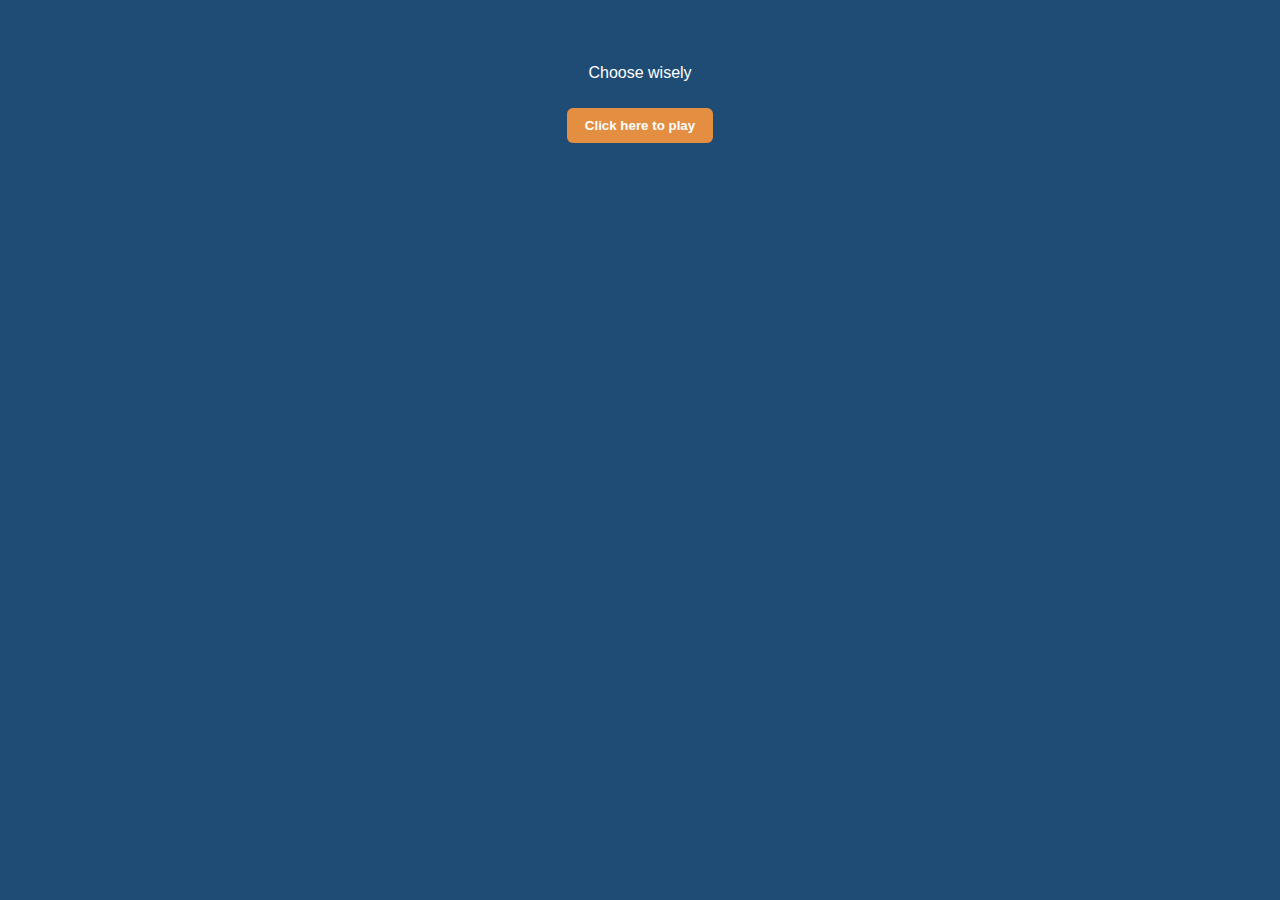
<file: index.html>
<!doctype html>
<html lang="en">
<head>
  <title>Rock Paper Scissors - Week 8</title>
  <script src="script.js"></script>
  <link rel="stylesheet" href="style.css">
</head>
<body>
  <p>Choose wisely</p>
  <div class="buttons">
    <button onclick="newgame()">Click here to play</button>
  </div>
  <h1 id="computer-choice"></h3>
  <h1 id="result"></h2>  
</body>
</html>
</file>
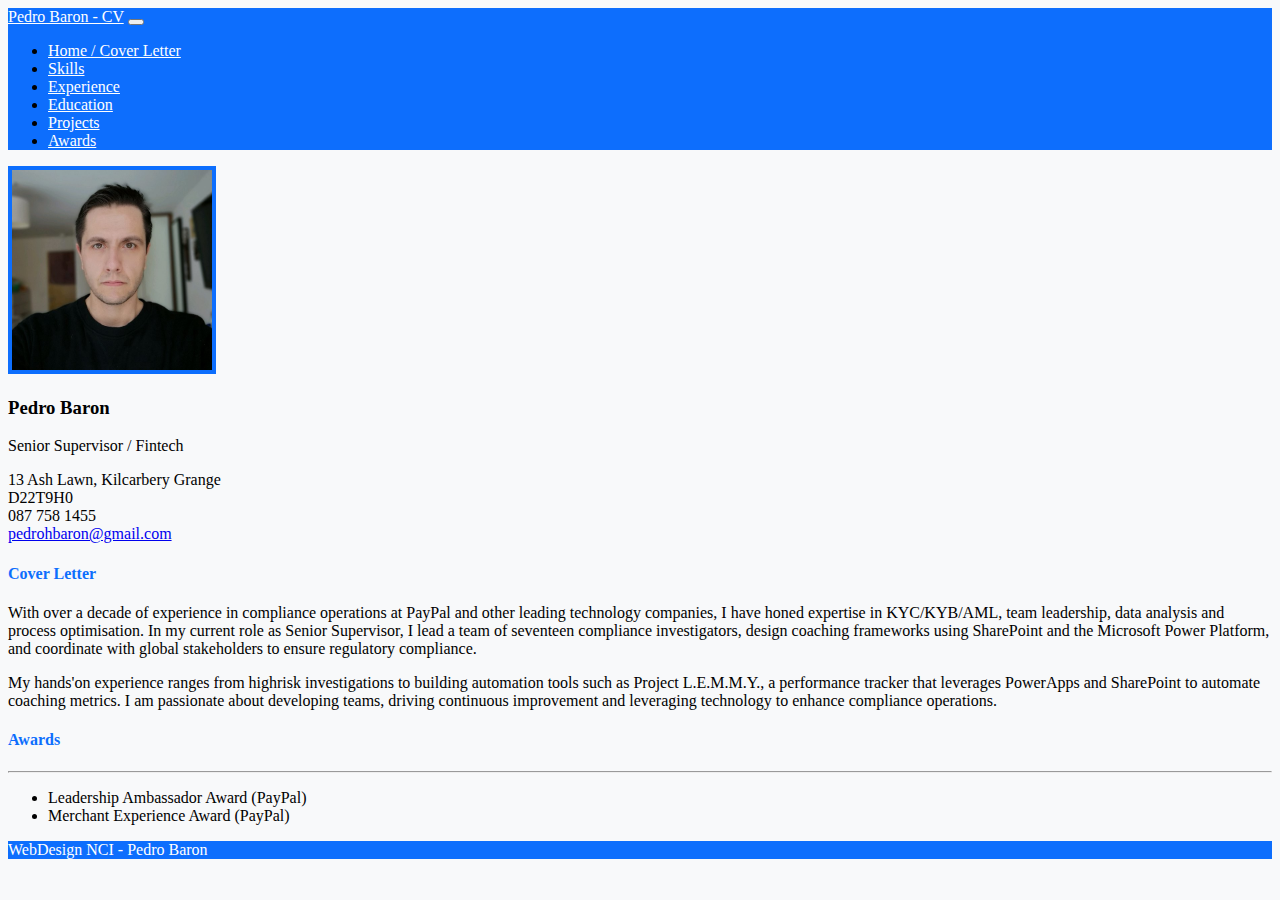
<file: awards.html>
<!doctype html>
<html lang="en">
  <head>
    <meta charset="utf-8">
    <meta name="viewport" content="width=device-width, initial-scale=1">
    <title>Pedro Baron CV</title>
    <link href="https://cdn.jsdelivr.net/npm/bootstrap@5.3.8/dist/css/bootstrap.min.css" rel="stylesheet" integrity="sha384-sRIl4kxILFvY47J16cr9ZwB07vP4J8+LH7qKQnuqkuIAvNWLzeN8tE5YBujZqJLB" crossorigin="anonymous">
    <style>
      /* --- Custom Theme --- */
      body {
        background-color: #f8f9fa;
      }
      .navbar {
        background-color: #0d6efd !important;
      }
      .navbar-brand, .nav-link {
        color: white !important;
      }
      .nav-link:hover {
        text-decoration: underline;
      }
      h4 {
        color: #0d6efd;
      }
      footer {
        background-color: #0d6efd;
        color: white;
      }
      .list-group-item {
        border: none;
        background-color: transparent;
      }
      img {
        border: 4px solid #0d6efd;
      }
    </style>
  </head>
  <body>
    <!-- NAVBAR -->
    <nav class="navbar navbar-expand-lg">
        <div class="container">
            <a class="navbar-brand fw-bold" href="#">Pedro Baron - CV</a>
            <button class="navbar-toggler" type="button" data-bs-toggle="collapse" data-bs-target="#navbarNav" aria-controls="navbarNav" aria-expanded="false" aria-label="Toggle navigation">
                <span class="navbar-toggler-icon"></span>
            </button>
            <div class="collapse navbar-collapse" id="navbarNav">
            <ul class="navbar-nav ms-auto">
                <li class="nav-item"><a class="nav-link" href="index.html">Home / Cover Letter</a></li>
                <li class="nav-item"><a class="nav-link" href="skills.html">Skills</a></li>
                <li class="nav-item"><a class="nav-link" href="experience.html">Experience</a></li>
                <li class="nav-item"><a class="nav-link" href="education.html">Education</a></li>
                <li class="nav-item"><a class="nav-link" href="projects.html">Projects</a></li>
                <li class="nav-item"><a class="nav-link active" href="awards.html">Awards</a></li>
            </ul>
            </div>
        </div>
    </nav>

    <!-- MAIN CONTENT -->
    <div class="container my-5">

      <!-- PROFILE SECTION -->
      <div class="row mb-5">
        <div class="col-md-4 text-center">
          <img src="images/pedro.jpg" alt="Pedro Baron" class="img-fluid rounded-circle mb-3" style="max-width: 200px;">
          <h3>Pedro Baron</h3>
          <p class="text-muted">Senior Supervisor / Fintech</p>
          <p>13 Ash Lawn, Kilcarbery Grange<br>D22T9H0<br>
          087 758 1455<br>
          <a href="mailto:pedrohbaron@gmail.com" class="text-decoration-none text-primary">pedrohbaron@gmail.com</a></p>
        </div>
        <div class="col-md-8">
          <h4 class="mb-3">Cover Letter</h4>
          <p>
            With over a decade of experience in compliance operations at PayPal and other leading technology companies, I have honed expertise in KYC/KYB/AML, team leadership, data analysis and process optimisation. In my current role as Senior Supervisor, I lead a team of seventeen compliance investigators, design coaching frameworks using SharePoint and the Microsoft Power Platform, and coordinate with global stakeholders to ensure regulatory compliance.
          </p>
          <p>
            My hands'on experience ranges from highrisk investigations to building automation tools such as Project L.E.M.M.Y., a performance tracker that leverages PowerApps and SharePoint to automate coaching metrics. I am passionate about developing teams, driving continuous improvement and leveraging technology to enhance compliance operations. 
          </p>
        </div>
      </div>

      <!-- AWARDS SECTION -->
      <div class="row mb-5">
        <div class="col">
          <h4>Awards</h4>
          <hr>
          <ul>
            <li>Leadership Ambassador Award (PayPal)</li>
            <li>Merchant Experience Award (PayPal)</li>
          </ul>
        </div>
      </div>
    </div>

    <footer class="text-center p-3 mt-5">
      <p class="mb-0">WebDesign NCI - Pedro Baron</p>
    </footer>

    <script src="https://cdn.jsdelivr.net/npm/bootstrap@5.3.8/dist/js/bootstrap.bundle.min.js" integrity="sha384-FKyoEForCGlyvwx9Hj09JcYn3nv7wiPVlz7YYwJrWVcXK/BmnVDxM+D2scQbITxI" crossorigin="anonymous"></script>
  </body>
</html>
</file>
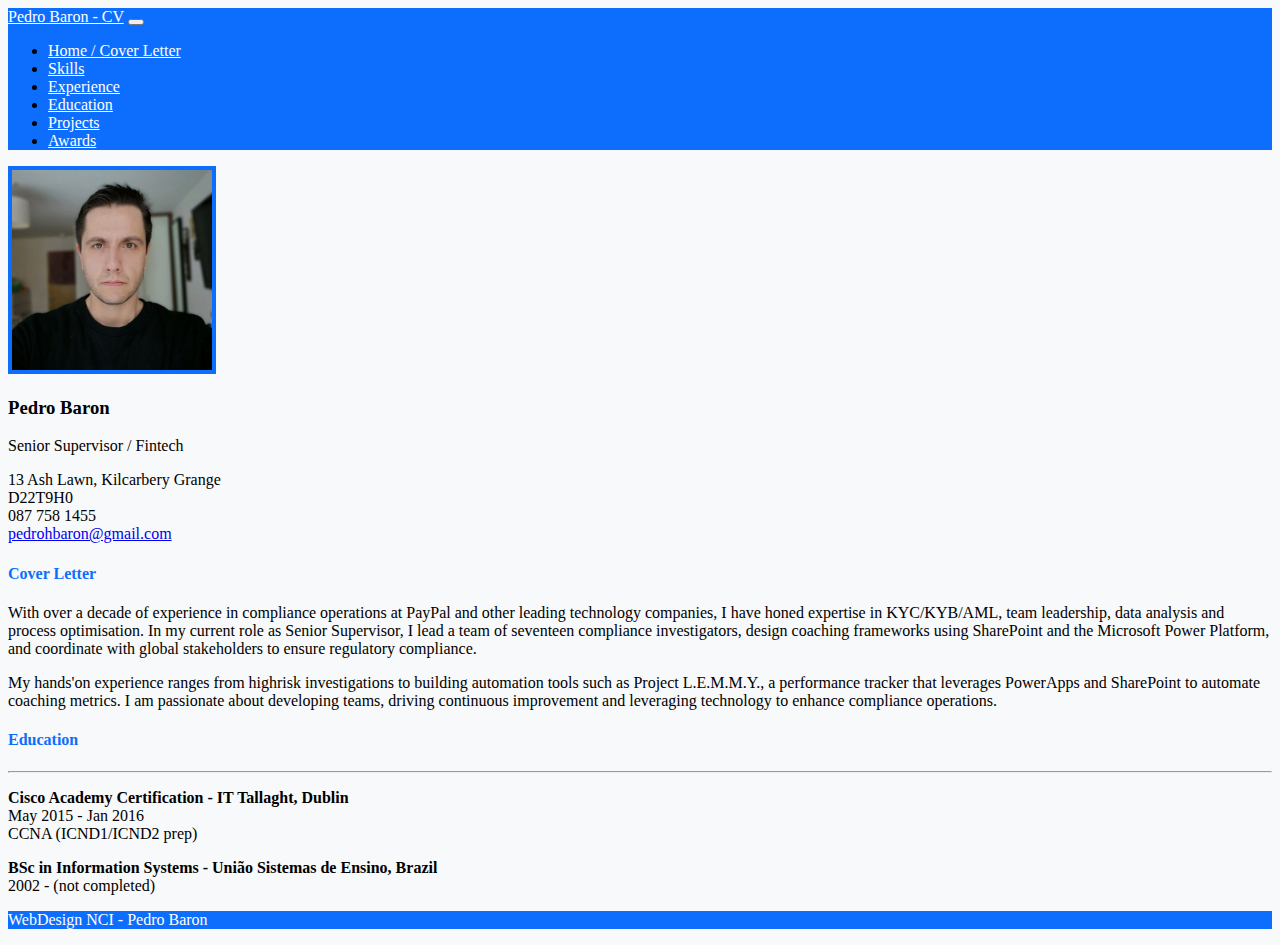
<file: education.html>
<!doctype html>
<html lang="en">
  <head>
    <meta charset="utf-8">
    <meta name="viewport" content="width=device-width, initial-scale=1">
    <title>Pedro Baron CV</title>
    <link href="https://cdn.jsdelivr.net/npm/bootstrap@5.3.8/dist/css/bootstrap.min.css" rel="stylesheet" integrity="sha384-sRIl4kxILFvY47J16cr9ZwB07vP4J8+LH7qKQnuqkuIAvNWLzeN8tE5YBujZqJLB" crossorigin="anonymous">
    <style>
      /* --- Custom Theme --- */
      body {
        background-color: #f8f9fa;
      }
      .navbar {
        background-color: #0d6efd !important;
      }
      .navbar-brand, .nav-link {
        color: white !important;
      }
      .nav-link:hover {
        text-decoration: underline;
      }
      h4 {
        color: #0d6efd;
      }
      footer {
        background-color: #0d6efd;
        color: white;
      }
      .list-group-item {
        border: none;
        background-color: transparent;
      }
      img {
        border: 4px solid #0d6efd;
      }
    </style>
  </head>
  <body>
    <!-- NAVBAR -->
    <nav class="navbar navbar-expand-lg">
        <div class="container">
            <a class="navbar-brand fw-bold" href="#">Pedro Baron - CV</a>
            <button class="navbar-toggler" type="button" data-bs-toggle="collapse" data-bs-target="#navbarNav" aria-controls="navbarNav" aria-expanded="false" aria-label="Toggle navigation">
                <span class="navbar-toggler-icon"></span>
            </button>
            <div class="collapse navbar-collapse" id="navbarNav">
            <ul class="navbar-nav ms-auto">
                <li class="nav-item"><a class="nav-link" href="index.html">Home / Cover Letter</a></li>
                <li class="nav-item"><a class="nav-link" href="skills.html">Skills</a></li>
                <li class="nav-item"><a class="nav-link" href="experience.html">Experience</a></li>
                <li class="nav-item"><a class="nav-link active" href="education.html">Education</a></li>
                <li class="nav-item"><a class="nav-link" href="projects.html">Projects</a></li>
                <li class="nav-item"><a class="nav-link" href="awards.html">Awards</a></li>
            </ul>
            </div>
        </div>
    </nav>

    <!-- MAIN CONTENT -->
    <div class="container my-5">

      <!-- PROFILE SECTION -->
      <div class="row mb-5">
        <div class="col-md-4 text-center">
          <img src="images/pedro.jpg" alt="Pedro Baron" class="img-fluid rounded-circle mb-3" style="max-width: 200px;">
          <h3>Pedro Baron</h3>
          <p class="text-muted">Senior Supervisor / Fintech</p>
          <p>13 Ash Lawn, Kilcarbery Grange<br>D22T9H0<br>
          087 758 1455<br>
          <a href="mailto:pedrohbaron@gmail.com" class="text-decoration-none text-primary">pedrohbaron@gmail.com</a></p>
        </div>
        <div class="col-md-8">
          <h4 class="mb-3">Cover Letter</h4>
          <p>
            With over a decade of experience in compliance operations at PayPal and other leading technology companies, I have honed expertise in KYC/KYB/AML, team leadership, data analysis and process optimisation. In my current role as Senior Supervisor, I lead a team of seventeen compliance investigators, design coaching frameworks using SharePoint and the Microsoft Power Platform, and coordinate with global stakeholders to ensure regulatory compliance.
          </p>
          <p>
            My hands'on experience ranges from highrisk investigations to building automation tools such as Project L.E.M.M.Y., a performance tracker that leverages PowerApps and SharePoint to automate coaching metrics. I am passionate about developing teams, driving continuous improvement and leveraging technology to enhance compliance operations. 
          </p>
        </div>
      </div>

      <!-- EDUCATION SECTION -->
      <div class="row mb-5">
        <div class="col">
          <h4>Education</h4>
          <hr>
          <p><strong>Cisco Academy Certification - IT Tallaght, Dublin</strong><br>May 2015 - Jan 2016<br>CCNA (ICND1/ICND2 prep)</p>
          <p><strong>BSc in Information Systems - União Sistemas de Ensino, Brazil</strong><br>2002 - (not completed)</p>
        </div>
      </div>
    </div>

    <footer class="text-center p-3 mt-5">
      <p class="mb-0">WebDesign NCI - Pedro Baron</p>
    </footer>

    <script src="https://cdn.jsdelivr.net/npm/bootstrap@5.3.8/dist/js/bootstrap.bundle.min.js" integrity="sha384-FKyoEForCGlyvwx9Hj09JcYn3nv7wiPVlz7YYwJrWVcXK/BmnVDxM+D2scQbITxI" crossorigin="anonymous"></script>
  </body>
</html>
</file>
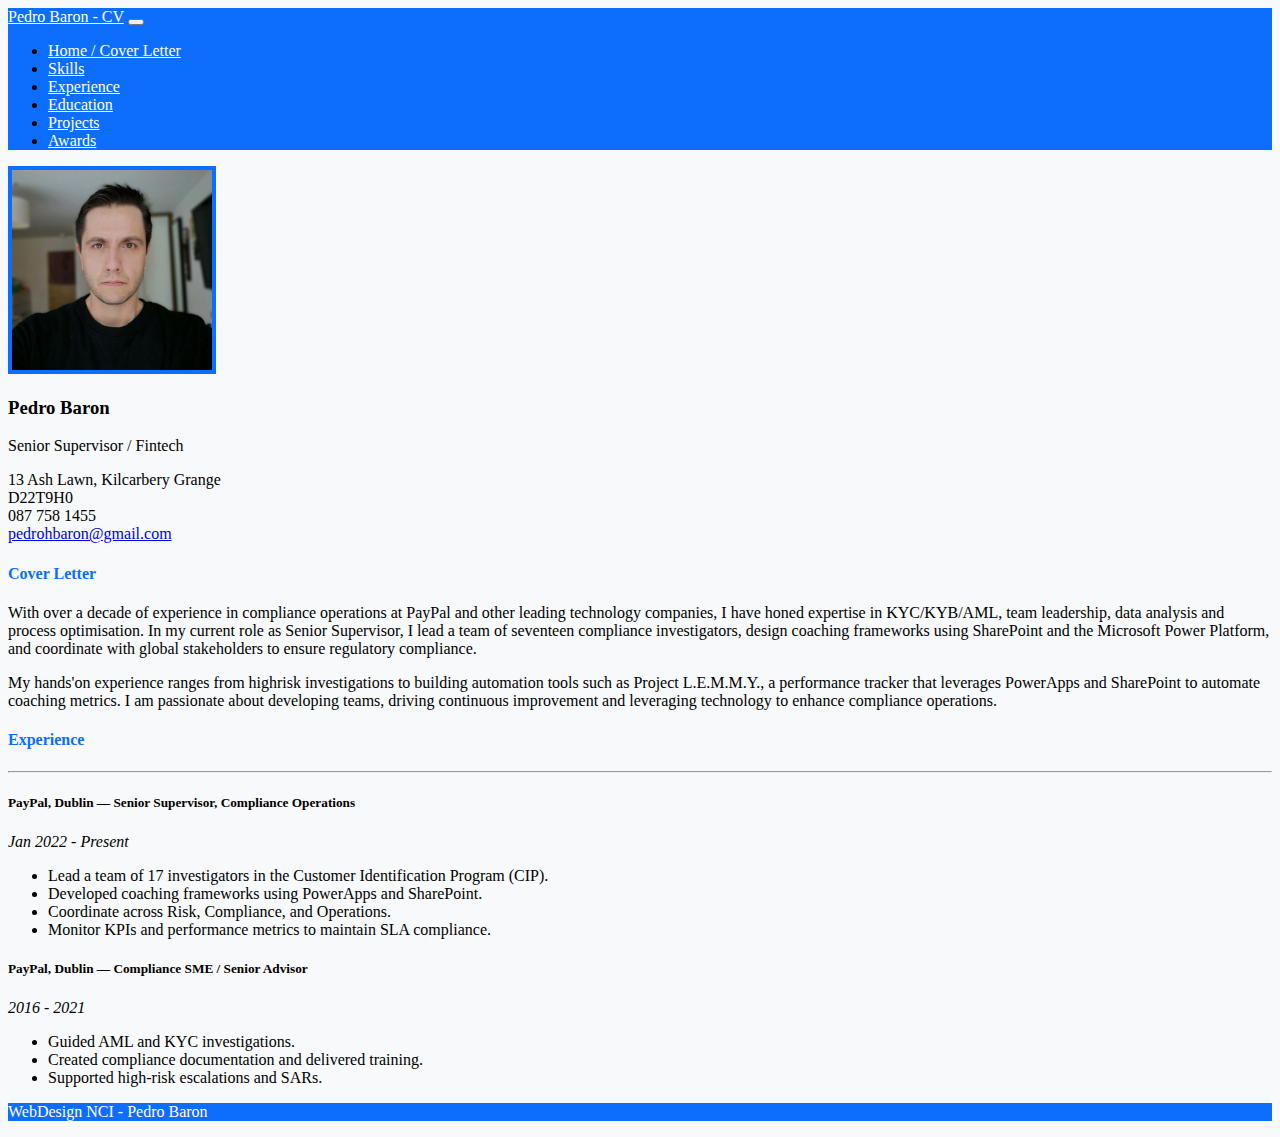
<file: experience.html>
<!doctype html>
<html lang="en">
  <head>
    <meta charset="utf-8">
    <meta name="viewport" content="width=device-width, initial-scale=1">
    <title>Pedro Baron CV</title>
    <link href="https://cdn.jsdelivr.net/npm/bootstrap@5.3.8/dist/css/bootstrap.min.css" rel="stylesheet" integrity="sha384-sRIl4kxILFvY47J16cr9ZwB07vP4J8+LH7qKQnuqkuIAvNWLzeN8tE5YBujZqJLB" crossorigin="anonymous">
    <style>
      /* --- Custom Theme --- */
      body {
        background-color: #f8f9fa;
      }
      .navbar {
        background-color: #0d6efd !important;
      }
      .navbar-brand, .nav-link {
        color: white !important;
      }
      .nav-link:hover {
        text-decoration: underline;
      }
      h4 {
        color: #0d6efd;
      }
      footer {
        background-color: #0d6efd;
        color: white;
      }
      .list-group-item {
        border: none;
        background-color: transparent;
      }
      img {
        border: 4px solid #0d6efd;
      }
    </style>
  </head>
  <body>
    <!-- NAVBAR -->
    <nav class="navbar navbar-expand-lg">
        <div class="container">
            <a class="navbar-brand fw-bold" href="#">Pedro Baron - CV</a>
            <button class="navbar-toggler" type="button" data-bs-toggle="collapse" data-bs-target="#navbarNav" aria-controls="navbarNav" aria-expanded="false" aria-label="Toggle navigation">
                <span class="navbar-toggler-icon"></span>
            </button>
            <div class="collapse navbar-collapse" id="navbarNav">
            <ul class="navbar-nav ms-auto">
                <li class="nav-item"><a class="nav-link" href="index.html">Home / Cover Letter</a></li>
                <li class="nav-item"><a class="nav-link" href="skills.html">Skills</a></li>
                <li class="nav-item"><a class="nav-link active" href="experience.html">Experience</a></li>
                <li class="nav-item"><a class="nav-link" href="education.html">Education</a></li>
                <li class="nav-item"><a class="nav-link" href="projects.html">Projects</a></li>
                <li class="nav-item"><a class="nav-link" href="awards.html">Awards</a></li>
            </ul>
            </div>
        </div>
    </nav>

    <!-- MAIN CONTENT -->
    <div class="container my-5">

      <!-- PROFILE SECTION -->
      <div class="row mb-5">
        <div class="col-md-4 text-center">
          <img src="images/pedro.jpg" alt="Pedro Baron" class="img-fluid rounded-circle mb-3" style="max-width: 200px;">
          <h3>Pedro Baron</h3>
          <p class="text-muted">Senior Supervisor / Fintech</p>
          <p>13 Ash Lawn, Kilcarbery Grange<br>D22T9H0<br>
          087 758 1455<br>
          <a href="mailto:pedrohbaron@gmail.com" class="text-decoration-none text-primary">pedrohbaron@gmail.com</a></p>
        </div>
        <div class="col-md-8">
          <h4 class="mb-3">Cover Letter</h4>
          <p>
            With over a decade of experience in compliance operations at PayPal and other leading technology companies, I have honed expertise in KYC/KYB/AML, team leadership, data analysis and process optimisation. In my current role as Senior Supervisor, I lead a team of seventeen compliance investigators, design coaching frameworks using SharePoint and the Microsoft Power Platform, and coordinate with global stakeholders to ensure regulatory compliance.
          </p>
          <p>
            My hands'on experience ranges from highrisk investigations to building automation tools such as Project L.E.M.M.Y., a performance tracker that leverages PowerApps and SharePoint to automate coaching metrics. I am passionate about developing teams, driving continuous improvement and leveraging technology to enhance compliance operations. 
          </p>
        </div>
      </div>

      <!-- EXPERIENCE SECTION -->
      <div class="row mb-5">
        <div class="col">
          <h4>Experience</h4>
          <hr>
          <div class="mb-3">
            <h5>PayPal, Dublin — Senior Supervisor, Compliance Operations</h5>
            <p><em>Jan 2022 - Present</em></p>
            <ul>
              <li>Lead a team of 17 investigators in the Customer Identification Program (CIP).</li>
              <li>Developed coaching frameworks using PowerApps and SharePoint.</li>
              <li>Coordinate across Risk, Compliance, and Operations.</li>
              <li>Monitor KPIs and performance metrics to maintain SLA compliance.</li>
            </ul>
          </div>
          <div class="mb-3">
            <h5>PayPal, Dublin — Compliance SME / Senior Advisor</h5>
            <p><em>2016 - 2021</em></p>
            <ul>
              <li>Guided AML and KYC investigations.</li>
              <li>Created compliance documentation and delivered training.</li>
              <li>Supported high-risk escalations and SARs.</li>
            </ul>
          </div>
        </div>
      </div>
    </div>

    <footer class="text-center p-3 mt-5">
      <p class="mb-0">WebDesign NCI - Pedro Baron</p>
    </footer>

    <script src="https://cdn.jsdelivr.net/npm/bootstrap@5.3.8/dist/js/bootstrap.bundle.min.js" integrity="sha384-FKyoEForCGlyvwx9Hj09JcYn3nv7wiPVlz7YYwJrWVcXK/BmnVDxM+D2scQbITxI" crossorigin="anonymous"></script>
  </body>
</html>
</file>
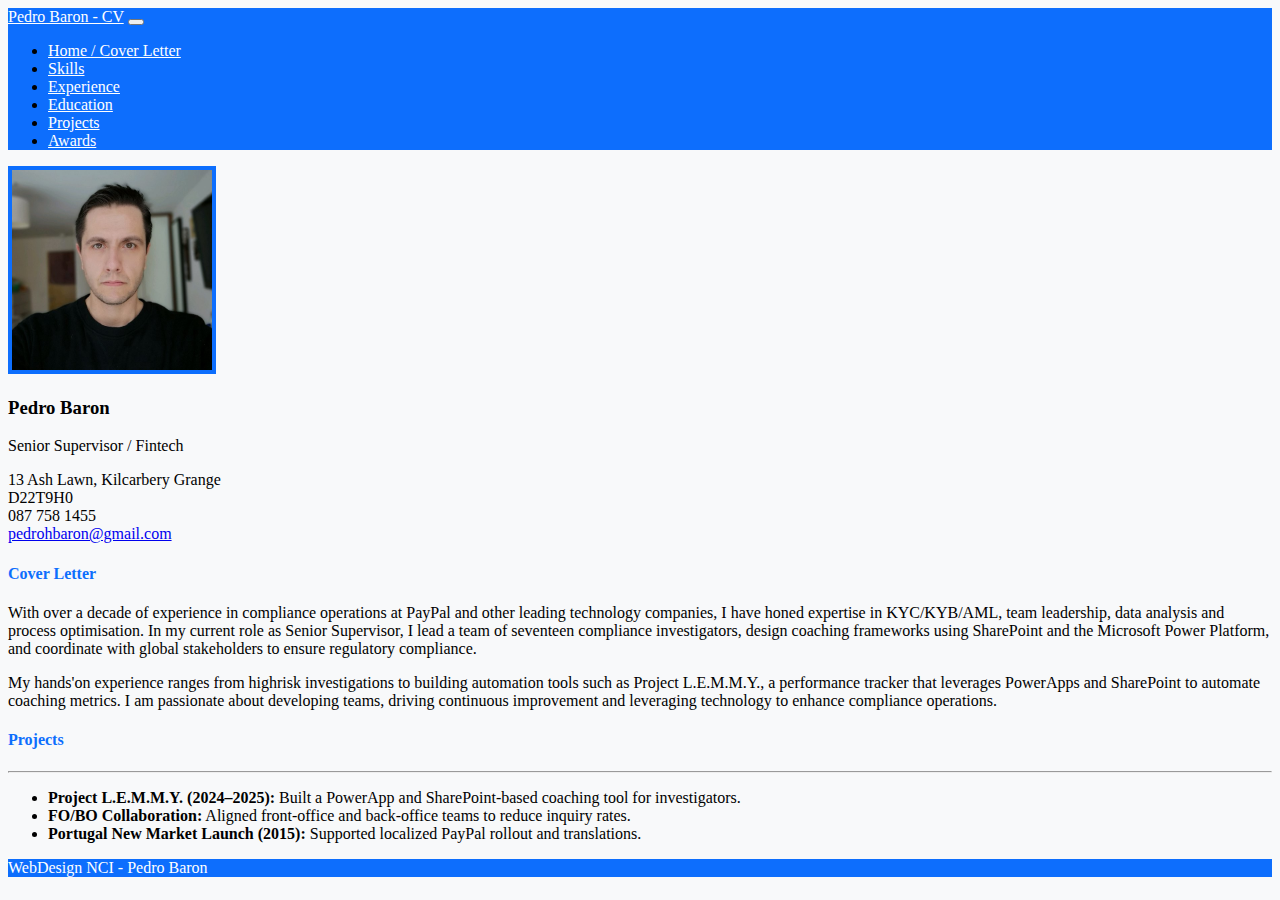
<file: projects.html>
<!doctype html>
<html lang="en">
  <head>
    <meta charset="utf-8">
    <meta name="viewport" content="width=device-width, initial-scale=1">
    <title>Pedro Baron CV</title>
    <link href="https://cdn.jsdelivr.net/npm/bootstrap@5.3.8/dist/css/bootstrap.min.css" rel="stylesheet" integrity="sha384-sRIl4kxILFvY47J16cr9ZwB07vP4J8+LH7qKQnuqkuIAvNWLzeN8tE5YBujZqJLB" crossorigin="anonymous">
    <style>
      /* --- Custom Theme --- */
      body {
        background-color: #f8f9fa;
      }
      .navbar {
        background-color: #0d6efd !important;
      }
      .navbar-brand, .nav-link {
        color: white !important;
      }
      .nav-link:hover {
        text-decoration: underline;
      }
      h4 {
        color: #0d6efd;
      }
      footer {
        background-color: #0d6efd;
        color: white;
      }
      .list-group-item {
        border: none;
        background-color: transparent;
      }
      img {
        border: 4px solid #0d6efd;
      }
    </style>
  </head>
  <body>
    <!-- NAVBAR -->
    <nav class="navbar navbar-expand-lg">
        <div class="container">
            <a class="navbar-brand fw-bold" href="#">Pedro Baron - CV</a>
            <button class="navbar-toggler" type="button" data-bs-toggle="collapse" data-bs-target="#navbarNav" aria-controls="navbarNav" aria-expanded="false" aria-label="Toggle navigation">
                <span class="navbar-toggler-icon"></span>
            </button>
            <div class="collapse navbar-collapse" id="navbarNav">
            <ul class="navbar-nav ms-auto">
                <li class="nav-item"><a class="nav-link" href="index.html">Home / Cover Letter</a></li>
                <li class="nav-item"><a class="nav-link" href="skills.html">Skills</a></li>
                <li class="nav-item"><a class="nav-link" href="experience.html">Experience</a></li>
                <li class="nav-item"><a class="nav-link" href="education.html">Education</a></li>
                <li class="nav-item"><a class="nav-link active" href="projects.html">Projects</a></li>
                <li class="nav-item"><a class="nav-link" href="awards.html">Awards</a></li>
            </ul>
            </div>
        </div>
    </nav>

    <!-- MAIN CONTENT -->
    <div class="container my-5">

      <!-- PROFILE SECTION -->
      <div class="row mb-5">
        <div class="col-md-4 text-center">
          <img src="images/pedro.jpg" alt="Pedro Baron" class="img-fluid rounded-circle mb-3" style="max-width: 200px;">
          <h3>Pedro Baron</h3>
          <p class="text-muted">Senior Supervisor / Fintech</p>
          <p>13 Ash Lawn, Kilcarbery Grange<br>D22T9H0<br>
          087 758 1455<br>
          <a href="mailto:pedrohbaron@gmail.com" class="text-decoration-none text-primary">pedrohbaron@gmail.com</a></p>
        </div>
        <div class="col-md-8">
          <h4 class="mb-3">Cover Letter</h4>
          <p>
            With over a decade of experience in compliance operations at PayPal and other leading technology companies, I have honed expertise in KYC/KYB/AML, team leadership, data analysis and process optimisation. In my current role as Senior Supervisor, I lead a team of seventeen compliance investigators, design coaching frameworks using SharePoint and the Microsoft Power Platform, and coordinate with global stakeholders to ensure regulatory compliance.
          </p>
          <p>
            My hands'on experience ranges from highrisk investigations to building automation tools such as Project L.E.M.M.Y., a performance tracker that leverages PowerApps and SharePoint to automate coaching metrics. I am passionate about developing teams, driving continuous improvement and leveraging technology to enhance compliance operations. 
          </p>
        </div>
      </div>

      <!-- PROJECTS SECTION -->
      <div class="row mb-5">
        <div class="col">
          <h4>Projects</h4>
          <hr>
          <ul>
            <li><strong>Project L.E.M.M.Y. (2024–2025):</strong> Built a PowerApp and SharePoint-based coaching tool for investigators.</li>
            <li><strong>FO/BO Collaboration:</strong> Aligned front-office and back-office teams to reduce inquiry rates.</li>
            <li><strong>Portugal New Market Launch (2015):</strong> Supported localized PayPal rollout and translations.</li>
          </ul>
        </div>
      </div>
    </div>

    <footer class="text-center p-3 mt-5">
      <p class="mb-0">WebDesign NCI - Pedro Baron</p>
    </footer>

    <script src="https://cdn.jsdelivr.net/npm/bootstrap@5.3.8/dist/js/bootstrap.bundle.min.js" integrity="sha384-FKyoEForCGlyvwx9Hj09JcYn3nv7wiPVlz7YYwJrWVcXK/BmnVDxM+D2scQbITxI" crossorigin="anonymous"></script>
  </body>
</html>
</file>
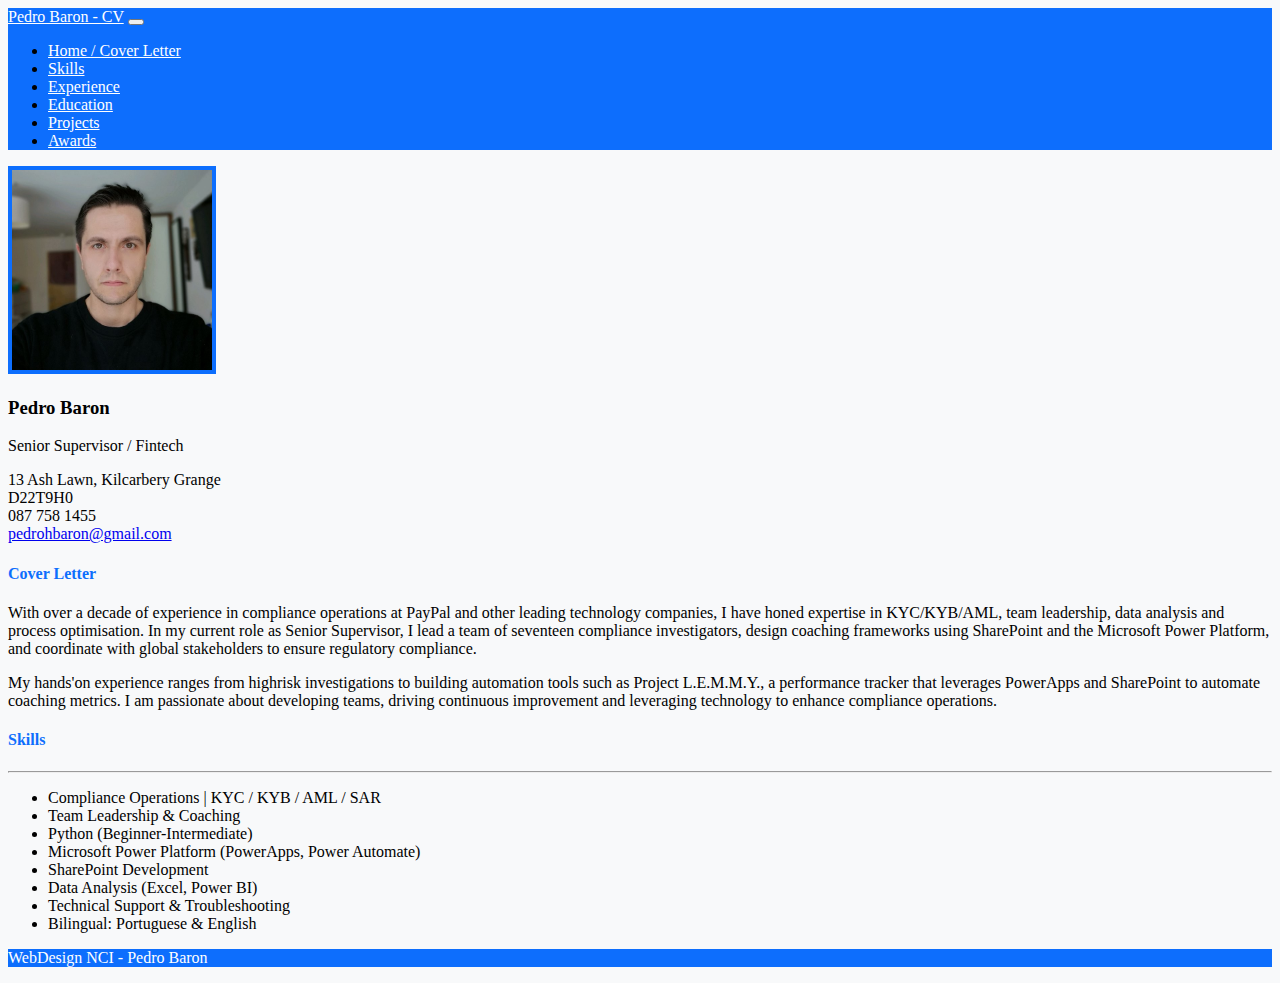
<file: skills.html>
<!doctype html>
<html lang="en">
  <head>
    <meta charset="utf-8">
    <meta name="viewport" content="width=device-width, initial-scale=1">
    <title>Pedro Baron CV</title>
    <link href="https://cdn.jsdelivr.net/npm/bootstrap@5.3.8/dist/css/bootstrap.min.css" rel="stylesheet" integrity="sha384-sRIl4kxILFvY47J16cr9ZwB07vP4J8+LH7qKQnuqkuIAvNWLzeN8tE5YBujZqJLB" crossorigin="anonymous">
    <style>
      /* --- Custom Theme --- */
      body {
        background-color: #f8f9fa;
      }
      .navbar {
        background-color: #0d6efd !important;
      }
      .navbar-brand, .nav-link {
        color: white !important;
      }
      .nav-link:hover {
        text-decoration: underline;
      }
      h4 {
        color: #0d6efd;
      }
      footer {
        background-color: #0d6efd;
        color: white;
      }
      .list-group-item {
        border: none;
        background-color: transparent;
      }
      img {
        border: 4px solid #0d6efd;
      }
    </style>
  </head>
  <body>
    <!-- NAVBAR -->
    <nav class="navbar navbar-expand-lg">
        <div class="container">
            <a class="navbar-brand fw-bold" href="#">Pedro Baron - CV</a>
            <button class="navbar-toggler" type="button" data-bs-toggle="collapse" data-bs-target="#navbarNav" aria-controls="navbarNav" aria-expanded="false" aria-label="Toggle navigation">
                <span class="navbar-toggler-icon"></span>
            </button>
            <div class="collapse navbar-collapse" id="navbarNav">
            <ul class="navbar-nav ms-auto">
                <li class="nav-item"><a class="nav-link" href="index.html">Home / Cover Letter</a></li>
                <li class="nav-item"><a class="nav-link active" href="skills.html">Skills</a></li>
                <li class="nav-item"><a class="nav-link" href="experience.html">Experience</a></li>
                <li class="nav-item"><a class="nav-link" href="education.html">Education</a></li>
                <li class="nav-item"><a class="nav-link" href="projects.html">Projects</a></li>
                <li class="nav-item"><a class="nav-link" href="awards.html">Awards</a></li>
            </ul>
            </div>
        </div>
    </nav>

    <!-- MAIN CONTENT -->
    <div class="container my-5">

      <!-- PROFILE SECTION -->
      <div class="row mb-5">
        <div class="col-md-4 text-center">
          <img src="images/pedro.jpg" alt="Pedro Baron" class="img-fluid rounded-circle mb-3" style="max-width: 200px;">
          <h3>Pedro Baron</h3>
          <p class="text-muted">Senior Supervisor / Fintech</p>
          <p>13 Ash Lawn, Kilcarbery Grange<br>D22T9H0<br>
          087 758 1455<br>
          <a href="mailto:pedrohbaron@gmail.com" class="text-decoration-none text-primary">pedrohbaron@gmail.com</a></p>
        </div>
        <div class="col-md-8">
          <h4 class="mb-3">Cover Letter</h4>
          <p>
            With over a decade of experience in compliance operations at PayPal and other leading technology companies, I have honed expertise in KYC/KYB/AML, team leadership, data analysis and process optimisation. In my current role as Senior Supervisor, I lead a team of seventeen compliance investigators, design coaching frameworks using SharePoint and the Microsoft Power Platform, and coordinate with global stakeholders to ensure regulatory compliance.
          </p>
          <p>
            My hands'on experience ranges from highrisk investigations to building automation tools such as Project L.E.M.M.Y., a performance tracker that leverages PowerApps and SharePoint to automate coaching metrics. I am passionate about developing teams, driving continuous improvement and leveraging technology to enhance compliance operations. 
          </p>
        </div>
      </div>

      <!-- SKILLS SECTION -->
      <div class="row mb-5">
        <div class="col">
          <h4 >Skills</h4>
          <hr>
          <ul class="list-group list-group-flush">
            <li class="list-group-item">Compliance Operations | KYC / KYB / AML / SAR</li>
            <li class="list-group-item">Team Leadership & Coaching</li>
            <li class="list-group-item">Python (Beginner-Intermediate)</li>
            <li class="list-group-item">Microsoft Power Platform (PowerApps, Power Automate)</li>
            <li class="list-group-item">SharePoint Development</li>
            <li class="list-group-item">Data Analysis (Excel, Power BI)</li>
            <li class="list-group-item">Technical Support & Troubleshooting</li>
            <li class="list-group-item">Bilingual: Portuguese & English</li>
          </ul>
        </div>
    </div>
</div>

    <footer class="text-center p-3 mt-5">
      <p class="mb-0">WebDesign NCI - Pedro Baron</p>
    </footer>

    <script src="https://cdn.jsdelivr.net/npm/bootstrap@5.3.8/dist/js/bootstrap.bundle.min.js" integrity="sha384-FKyoEForCGlyvwx9Hj09JcYn3nv7wiPVlz7YYwJrWVcXK/BmnVDxM+D2scQbITxI" crossorigin="anonymous"></script>
  </body>
</html>
</file>
<file: style.css>
body {
    font-family: Arial, sans-serif;
    background: #1f4c75;
    color: white;
    text-align: center;
    padding: 40px;
}

h1 {
    font-size: 2.2rem;
    margin-bottom: 20px;
}

.game-box {
    background: white;
    color: #1f4c75;
    width: 350px;
    margin: auto;
    padding: 25px;
    border-radius: 12px;
    box-shadow: 0 8px 15px rgba(0,0,0,0.3);
}

button {
    background: #e48e41;
    border: none;
    color: white;
    padding: 10px 18px;
    margin-top: 10px;
    cursor: pointer;
    border-radius: 6px;
    font-weight: bold;
}

button:hover {
    background: #fc9c60;
}

input {
    width: 80%;
    padding: 8px;
    margin-top: 10px;
    border-radius: 6px;
    border: 1px solid #1f4c75;
}
</file>
